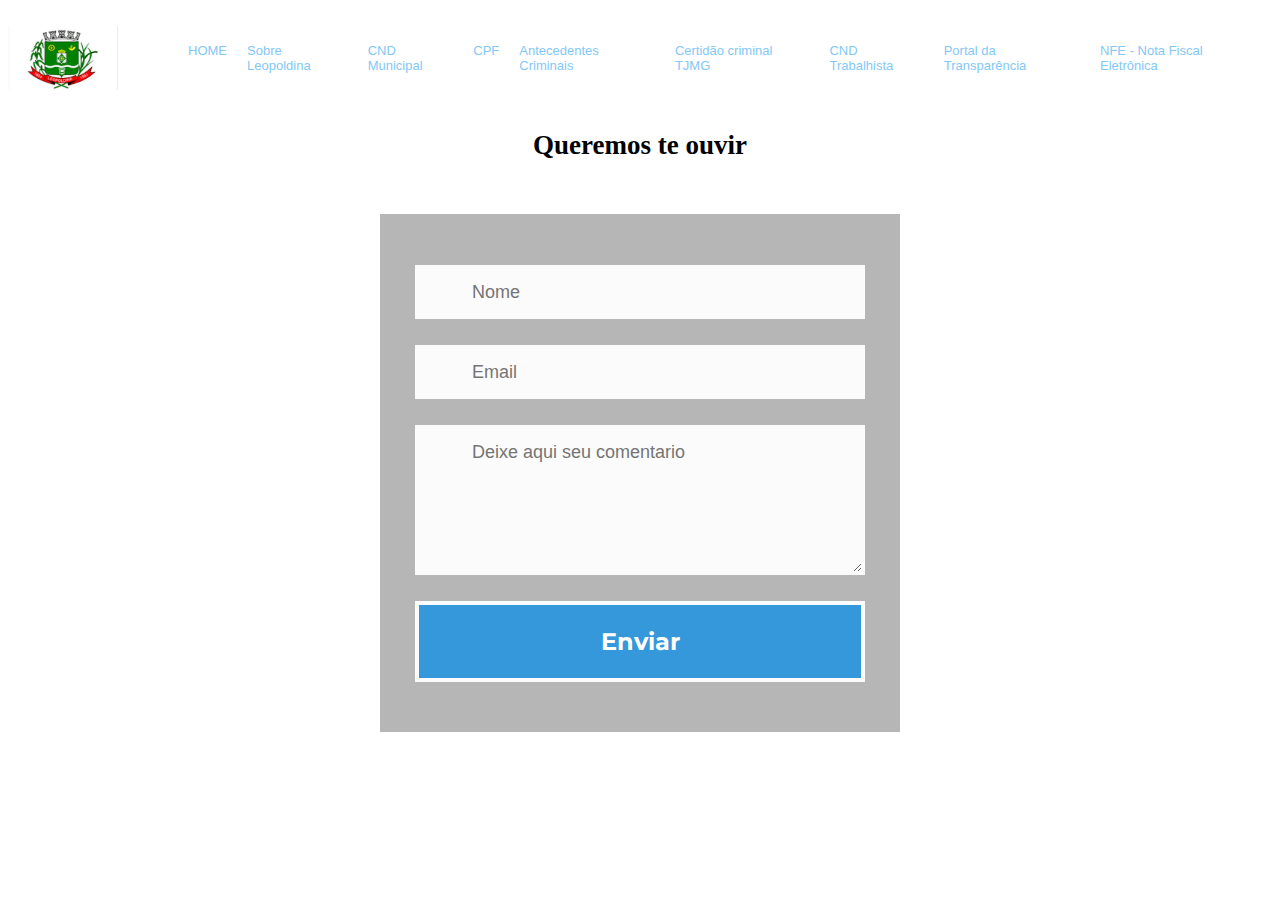
<file: faleconosco.html>
<!DOCTYPE html>
<html lang="pt-BR">
<head>
    <meta charset="UTF-8">
    <meta http-equiv="X-UA-Compatible" content="IE=edge">
    <meta name="viewport" content="width=device-width, initial-scale=1.0">
    <link rel="stylesheet" href="style3.css">
    <title>faleconosco</title>
</head>
<body>
    <header>
      <nav class="main-nav">
        <img src="imagem\Leopoldina-logo.jpg" alt="Leopoldina" class="logo">
  
        <ul class="main-menu">
          <li><a href="index.html">HOME </a></li>
          <li><a href="sobre.html">Sobre Leopoldina</a></li>          
          <li><a href="http://www.netgov.com.br/spm-net-php/index.php?banco=pmleopoldina" target="_blank">CND Municipal</a></li>
          <li><a href="https://servicos.receita.fazenda.gov.br/Servicos/CPF/ConsultaSituacao/ConsultaPublica.asp" target="_blank">CPF </a></li>
          <li><a href="https://wwws.pc.mg.gov.br/atestado/inicial.do;jsessionid=B30A8DBC42016CEC574B20D97C1223E9?evento=cookie" target="_blank">Antecedentes Criminais </a></li>
          <li><a href="https://rupe.tjmg.jus.br/rupe/justica/publico/certidoes/criarSolicitacaoCertidao.rupe?solicitacaoPublica=true" target="_blank">Certidão criminal TJMG </a></li>
          <li><a href="https://cndt-certidao.tst.jus.br/inicio.faces;jsessionid=Z39Y7JswB5ce5lY3al7yBxZbNJMxbdupf_D6Ut8A.cndt-certidao-39-gw6bw" target="_blank">CND Trabalhista  </a></li>
          <li><a href="https://transparencia.leopoldina.mg.gov.br" target="_blank">Portal da Transparência </a></li>
          <li><a href="https://nfe.leopoldina.mg.gov.br/" target="_blank">NFE - Nota Fiscal Eletrônica </a></li>
         
        </ul>
  
      </nav>
            
    <div class="center">
        <h2> Queremos te ouvir </h2>
    </div>
    
    </header>


    <div id="form-main">
        <div id="form-div">
          <form class="form" id="form1">
            
            <p class="name">
              <input name="name" type="text" class="validate[required,custom[onlyLetter],length[0,100]] feedback-input" placeholder="Nome" id="name" />
            </p>
            
            <p class="email">
              <input name="email" type="text" class="validate[required,custom[email]] feedback-input" id="email" placeholder="Email" />
            </p>
            
            <p class="text">
              <textarea name="text" class="validate[required,length[6,300]] feedback-input" id="comment" placeholder="Deixe aqui seu comentario"></textarea>
            </p>
            
            
            <div class="submit">
              <input type="button" value="Enviar" onclick="funcao1()" id="button-blue"/>
             
              <div class="ease"></div>
            
            </div>
            <script>
              function funcao1()
              {
              alert("Mensagem enviada com sucesso!");
              }
              </script>
              </head>
          
              
           
          </form>
        </div>

        

        
    
</body>
</html>
</file>
<file: style3.css>
@import url(https://fonts.googleapis.com/css?family=Montserrat:400,700);

html{    background:url(http://thekitemap.com/images/feedback-img.jpg) no-repeat;
  background-size: cover;
  height:100%;

}
.center {
	text-align: center;
	font-size: large;
}

#feedback-page{
	text-align:center;
}

#form-main{
	width:100%;
	float:left;
	padding-top:0px;
}
/* Nav */
.main-nav {
    display: flex;
    align-items: center;
    justify-content: space-between;
    height: 60px;
    padding: 20px 0;
    font-size: 13px;
    font-family: Arial, Helvetica, sans-serif;
  }
  
  .main-nav .logo {
    width: 110px;
  
  }
  
  .main-nav ul {
    display: flex;
  }
  
  .main-nav ul li {
    padding: 0 10px;
	list-style: none;
  }
  
  .main-nav ul li a {
    padding-bottom: 2px;
  }
  
  .main-nav ul li a:hover {
    border-bottom: 3px solid blue;
  }
  
  .main-nav ul.main-menu {
    flex: 1;
    margin-left: 20px;
  }

  a {
    color:rgb(131, 200, 247);
    text-decoration: honeydew;
  }
#form-div {
	background-color:rgba(72,72,72,0.4);
	padding-left:35px;
	padding-right:35px;
	padding-top:35px;
	padding-bottom:50px;
	width: 450px;
	float: left;
	left: 50%;
	position: absolute;
  margin-top:30px;
	margin-left: -260px;
  
}

.feedback-input {
	color:#3c3c3c;
	font-family: Helvetica, Arial, sans-serif;
  font-weight:500;
	font-size: 18px;
	border-radius: 0;
	line-height: 22px;
	background-color: #fbfbfb;
	padding: 13px 13px 13px 54px;
	margin-bottom: 10px;
	width:100%;
	-webkit-box-sizing: border-box;
	-moz-box-sizing: border-box;
	-ms-box-sizing: border-box;
	box-sizing: border-box;
  border: 3px solid rgba(0,0,0,0);
}

.feedback-input:focus{
	background: #fff;
	box-shadow: 0;
	border: 3px solid #3498db;
	color: #3498db;
	outline: none;
  padding: 13px 13px 13px 54px;
}

.focused{
	color:#30aed6;
	border:#30aed6 solid 3px;
}

/* Icons ---------------------------------- */
#name{
	background-image: url(http://rexkirby.com/kirbyandson/images/name.svg);
	background-size: 30px 30px;
	background-position: 11px 8px;
	background-repeat: no-repeat;
}

#name:focus{
	background-image: url(http://rexkirby.com/kirbyandson/images/name.svg);
	background-size: 30px 30px;
	background-position: 8px 5px;
  background-position: 11px 8px;
	background-repeat: no-repeat;
}

#email{
	background-image: url(http://rexkirby.com/kirbyandson/images/email.svg);
	background-size: 30px 30px;
	background-position: 11px 8px;
	background-repeat: no-repeat;
}

#email:focus{
	background-image: url(http://rexkirby.com/kirbyandson/images/email.svg);
	background-size: 30px 30px;
  background-position: 11px 8px;
	background-repeat: no-repeat;
}

#comment{
	background-image: url(http://rexkirby.com/kirbyandson/images/comment.svg);
	background-size: 30px 30px;
	background-position: 11px 8px;
	background-repeat: no-repeat;
}

textarea {
    width: 100%;
    height: 150px;
    line-height: 150%;
    resize:vertical;
}

input:hover, textarea:hover,
input:focus, textarea:focus {
	background-color:white;
}

#button-blue{
	font-family: 'Montserrat', Arial, Helvetica, sans-serif;
	float:left;
	width: 100%;
	border: #fbfbfb solid 4px;
	cursor:pointer;
	background-color: #3498db;
	color:white;
	font-size:24px;
	padding-top:22px;
	padding-bottom:22px;
	-webkit-transition: all 0.3s;
	-moz-transition: all 0.3s;
	transition: all 0.3s;
  margin-top:-4px;
  font-weight:700;
}

#button-blue:hover{
	background-color: rgba(0,0,0,0);
	color: #0493bd;
}
</file>
